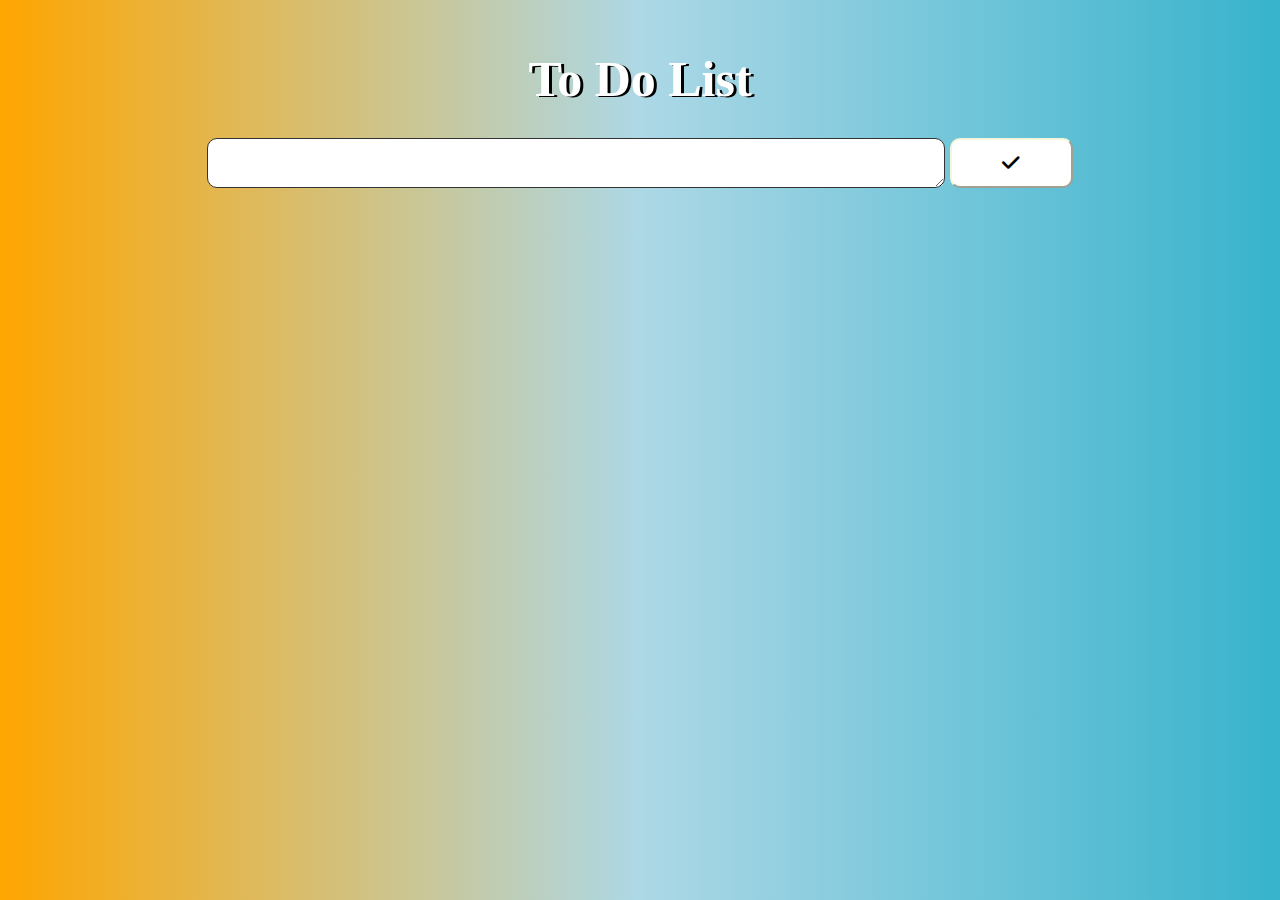
<file: Task3-to do list/index.html>
<!DOCTYPE html>
<html lang="en">

<head>
    <meta charset="UTF-8">
    <meta http-equiv="X-UA-Compatible" content="IE=edge">
    <meta name="viewport" content="width=device-width, initial-scale=1.0">

    <script src="script.js" defer></script>
    <link rel="stylesheet" href="style.css">
    <link rel="stylesheet" href="https://cdnjs.cloudflare.com/ajax/libs/font-awesome/6.0.0/css/all.min.css">

    <title>Document</title>
</head>

<body>
    <div class="container-title">
        <h1>To Do List</h1>
    </div>
    <div class="container">
        <div class="inputcol">
            <textarea name="text" class="textarea"></textarea>
            <button type="button" class="buttoninput"><i class="fa-solid fa-check"></i></button>
        </div>
    </div>
    <div class="todolist">
        
    </div>
</body>

</html>
</file>
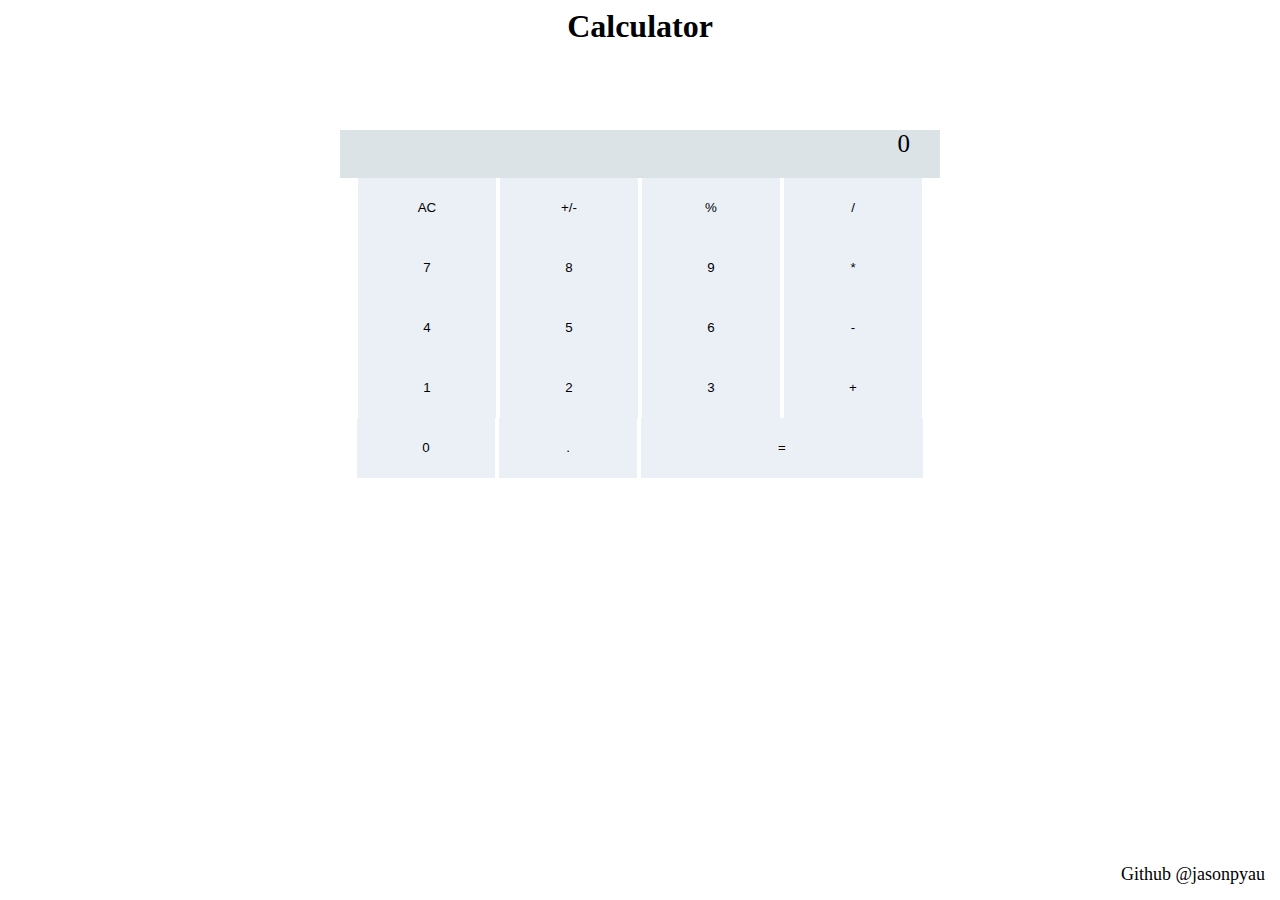
<file: Task 1-Caluculator/indx.html>
<html>

<head>
  <title>BasicCalculator</title>
</head>
<center>
  <h1>
    Calculator</h1>
</center>

<style>
  button {
    padding-right: 1%;
    width: 23%;
    height: 15%;
    border-style: none;
    background: #ebf0f7;
  }

  #calculator {
    width:50%; 
    padding:5%; 
    max-width: 600px; 
    min-width:50px; 
    height:400px;
  }

  #result {
    background: #dce3e6; 
    text-align: right; 
    padding-right: 5%; 
    height: 12%; 
    font-size: 25px;
  }


  #equal {
    width: 47%;
  }

</style>



<body>
  <center>
    <center id="calculator">
      <center id="result">
        0
      </center>

      <button id="AC">
        AC
      </button>

      <button id="plusMinus">
        +/-
      </button>

      <button id="mod">
        %
      </button>

      <button id="divide">
        /
      </button>

      <button id="7">
        7
      </button>

      <button id="8">
        8
      </button>

      <button id="nine">
        9
      </button>

      <button id="multiply">
        *
      </button>

      <button id="4">
        4
      </button>

      <button id="5">
        5
      </button>

      <button id="6">
        6
      </button>

      <button id="subtract">
        -
      </button>

      <button id="1">
        1
      </button>

      <button id="2">
        2
      </button>

      <button id="3"">
        3
      </button>

      <button id="add">
        +
      </button>

      <button id="0">
        0
      </button>

      <button id="period">
        .
      </button>

      <button id="equal">
        =
      </button>


    </center>
  </center>

  <script>
    let result = 0;
    let num1 = 0;
    let num1Digit = 1;
    let num2 = 0;
    let num2Digit = 1;
    let operation = "none";
    
    let resultText = document.getElementById("result");
    let ACButton = document.getElementById("AC");
    let plusMinusButton = document.getElementById("plusMinus");
    let modButton = document.getElementById("mod");
    let zeroButton = document.getElementById("0");
    let oneButton = document.getElementById("1");
    let twoButton = document.getElementById("2");
    let threeButton = document.getElementById("3");
    let fourButton = document.getElementById("4");
    let fiveButton = document.getElementById("5");
    let sixButton = document.getElementById("6");
    let sevenButton = document.getElementById("7");
    let eightButton = document.getElementById("8");
    let nineButton = document.getElementById("nine");
    let divideButton = document.getElementById("divide");
    let multiplyButton = document.getElementById("multiply");
    let subtractButton = document.getElementById("subtract");
    let addButton = document.getElementById("add");
    let periodButton = document.getElementById("period");
    let deleteButton = document.getElementById("delete");
    let equalButton = document.getElementById("equal");
  
    document.addEventListener("keydown", function(e) {
      if (e.key >= 0 && e.key <= 9) {
        numButtonClicked(parseInt(e.key));
      }
      else if (e.key == "+") {
        operatorButtonClicked("add");
      }
      else if (e.key == "-") {
        operatorButtonClicked("subtract");
      }
      else if (e.key == "*") {
        operatorButtonClicked("multiply");
      }
      else if (e.key == "/") {
        operatorButtonClicked("divide");
      }
      else if (e.key == "%") {
        operatorButtonClicked("mod");
      }
      else if (e.key == ".") {
        periodButtonClicked();
      }
      else if (e.key == "=" || e.key == "Enter") {
        equalButtonClicked();
      }
    });
                              
    
    zeroButton.onclick = function () {
      numButtonClicked(0);
    }
    oneButton.onclick = function () {
      numButtonClicked(1);
    }
    twoButton.onclick = function () {
      numButtonClicked(2);
    }
    threeButton.onclick = function () {
      numButtonClicked(3);
    }
    fourButton.onclick = function () {
      numButtonClicked(4);
    }
    fiveButton.onclick = function () {
      numButtonClicked(5);
    }
    sixButton.onclick = function () {
      numButtonClicked(6);
    }
    sevenButton.onclick = function () {
      numButtonClicked(7);
    }
    eightButton.onclick = function () {
      numButtonClicked(8);
    }
    nineButton.onclick = function () {
      numButtonClicked(9);
    }
    
    addButton.onclick = function () {
      operatorButtonClicked("add");
    }
    subtractButton.onclick = function () {
      operatorButtonClicked("subtract");
    }
    multiplyButton.onclick = function () {
      operatorButtonClicked("multiply");
    }
    divideButton.onclick = function () {
      operatorButtonClicked("divide");
    }
    modButton.onclick = function () {
      operatorButtonClicked("mod");
    }
    
    function numButtonClicked(num) {
      if (operation == "none") {
        num1 = (num1Digit >= 1) ? (num1*10)+num : num1+(num*num1Digit);
        resultText.textContent = (num1 % 1 == 0)? num1 : parseFloat(num1).toFixed(10);
        if (num1%1 != 0 && num1 != 0) {
          num1Digit /= 10;
        }
        else if (num1Digit < 1 && num == 0) {
          if (num1Digit == 0.1) {
            resultText.textContent = num1+".0";
          }
          num1Digit /= 10;
        }
        else {
          num1Digit *= 10;
        }
      }
      else {
        num2 = (num2Digit >= 1) ? (num2*10)+num : num2+(num*num2Digit);
        resultText.textContent = (num2 % 1 == 0)? num2 : parseFloat(num2).toFixed(10);
        if (num2%1 != 0 && num2 != 0) {
          num2Digit /= 10;
        }
        else if (num2Digit < 1 && num == 0) {
          if (num2Digit == 0.1) {
            resultText.textContent = num2+".0";
          }
          num2Digit /= 10;
        }
        else {
          num2Digit *= 10;
        }
      }
    }

    periodButton.onclick = function() {
      periodButtonClicked();
    }

    ACButton.onclick = function() {
      result = 0;
      num1 = 0;
      num1Digit = 1;
      num2 = 0;
      num2Digit = 1;
      operation = "none";
      resultText.textContent = "0";
    }

    plusMinusButton.onclick = function() {
      if (operation == "none") {
        if (result != 0 && num1 == 0) {
          num1 = result;
        }
        num1 = 0 - num1;
        resultText.textContent = num1;
      }
      else if (num2 != 0) {
        num2 = 0 - num2;
        resultText.textContent = num2;
      }
    }

    function periodButtonClicked() {
      if (operation == "none") {
        if (result != 0 && num1 == 0) {
          num1 = result;
        }
        if (num1 % 1 == 0 || num1 == 0) {
          num1Digit = 0.1;
          resultText.textContent = num1+".";
        }
      }
      else {
          if (num2 % 1 == 0 || num1 == 0) {
            num2Digit = 0.1;
            resultText.textContent = num2+".";
        }
      }
    }

    function operatorButtonClicked(operator) {
      if (operation != "none" && num2 != 0) {
        findResult();
        num1 = result;
        operation = operator;
        return;
      }
      else if (operation == "none" && num1 == 0) {
        num1 = result;
        operation = operator;
      }
      else {
        operation = operator;
      }
      
      if (operator == "add") {
        resultText.textContent = "+";
      }
      else if (operator == "subtract") {
        resultText.textContent = "-";
      }
      if (operator == "multiply") {
        resultText.textContent = "*";
      }
      if (operator == "divide") {
        resultText.textContent = "/";
      }
      if (operator == "mod") {
        resultText.textContent = "%";
      }
        
    }

    equalButton.onclick = function () {
      equalButtonClicked();
    }

    function equalButtonClicked() {
      if (operation != "none") {
        let text = resultText.textContent;
        if (num2 == 0 && (text == "+" || text == "-" || text == "*" || text == "/" || text == "%")) {
          num2 = num1;
        } 
        findResult();
      }
    }

    function findResult() {
      if (operation == "add") {
        result = num1 + num2;
      }
      else if (operation == "subtract") {
        result = num1 - num2;
      }
      else if (operation == "multiply") {
        result = num1 * num2;
      }
      else if (operation == "divide") {
        result = num1 / num2;
      }
      else if (operation == "mod") {
        result = num1 % num2;
      }
      num1 = 0;
      num1Digit = 1;
      num2 = 0;
      num2Digit = 1;
      operation = "none";
      resultText.textContent = result;
    }

  </script>

  <div style= "position: absolute; bottom: 15px; right: 15px; font-size: 18px">
      Github @jasonpyau
  </div>
  
</body>

</html>
</file>
<file: Task3-to do list/style.css>
* {
    margin: 0;
    padding: 0;
    box-sizing: border-box;
    font-family: 'Times Roman', Times, serif;
}

body {
    background-image: linear-gradient(to right, orange, lightblue, #37b3cc);
    margin: 50px 2%;
}

/* container title */
.container-title {
    font-size: 25px;
    text-align: center;
    margin: 0 0 30px 0;
    color: rgb(255, 255, 255);
    text-shadow: 3px 1px rgb(0, 0, 0);
}

/* container */
.inputcol {
    display: grid;
    column-gap: 5px;
    grid-template-columns: 60% 10%;
    justify-content: center;
    margin-top: 10px;
}

.textarea {
    min-height: 50px;
    height: 50px;
    max-width: 100%;
    min-width: 100%;
    border-radius: 10px;
    border-color: #333;
    font-size: 20px;
    padding: 10px 10px;
    overflow: auto;
    overflow-x: hidden;
}

.textarea::-webkit-scrollbar-track {
    border-radius: 10px;
    background-color: #333;
}

.textarea::-webkit-scrollbar {
    width: 10px;
    cursor: pointer;
}

.textarea::-webkit-scrollbar-thumb {
    border-radius: 10px;
    background-color:plum;
    cursor: pointer;
}

.textarea:focus {
    outline: none;
}

.buttoninput {
    border-radius: 10px;
    border-color:beige;
    background-color: white;
    font-size: 20px;
}

.buttoninput:hover {
    background-color:coral;
    color: white;
}

/* js */
.todolist {
    margin-top: 20px;
}

.itemall {
    display: grid;
    grid-template-columns: 60% 5% 5%;
    justify-content: center;
    margin-bottom: 2px;
}

.item, .check-button, .trash-button {
    border: none;
    background-color:burlywood;
    min-height: 50px;
    padding: 10px 10px;
}

.item {
    word-wrap: break-word;
    word-break: break-all;
    border-radius: 10px 0 0 10px;
    display: grid;
    align-content: center;
    font-size: 20px;
}

.check-button, .trash-button {
    font-size: 15px;
}

.trash-button {
    border-radius: 0 10px 10px 0;
}

.check-button:hover {
    background-color: #37b3cc;
    color: white;
}

.trash-button:hover {
    background-color:sienna;
    color: white;
}

.checklist {
    text-decoration: line-through;
}

.fa-check, .fa-trash {
    pointer-events: none;
}

button, .check-button, .trash-button {
    cursor: pointer;
}
</file>
